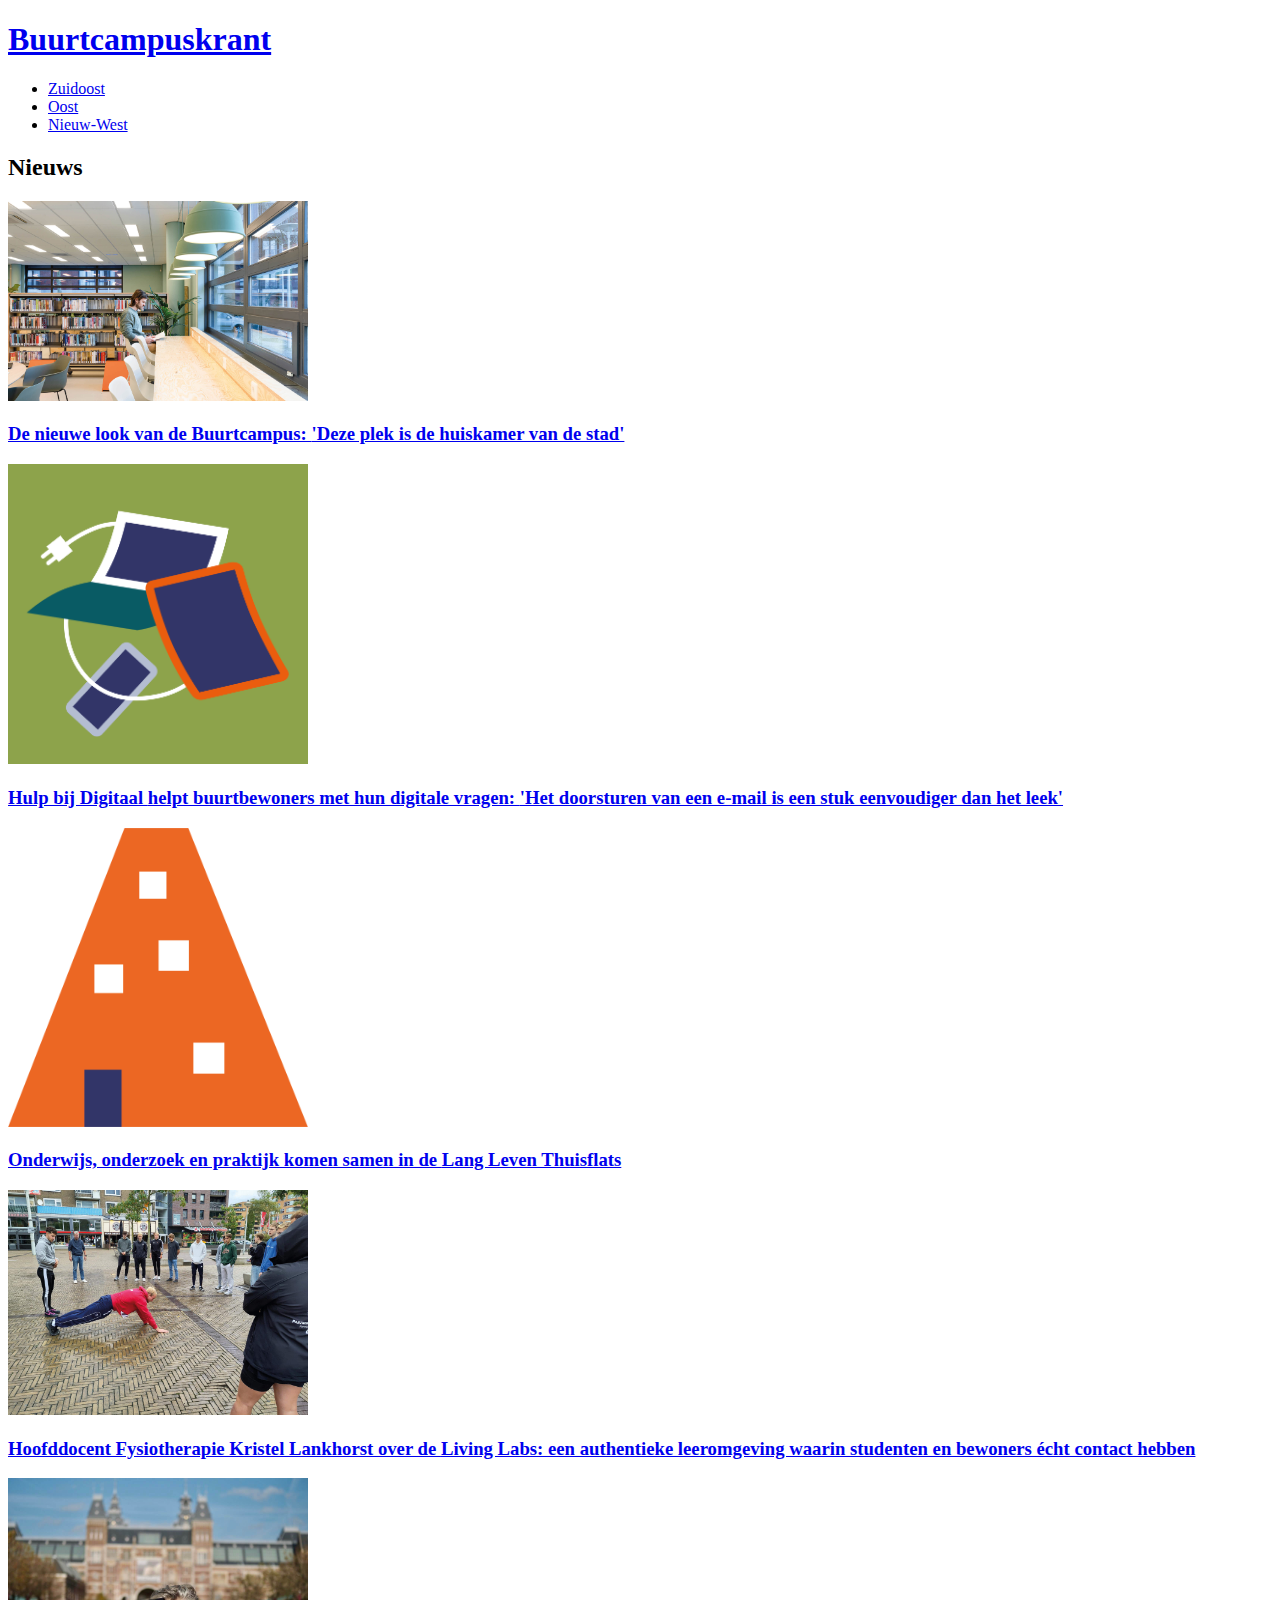
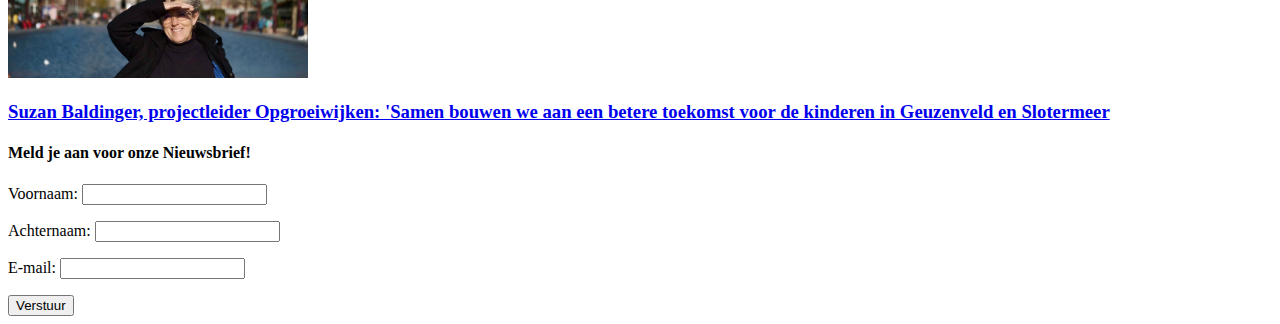
<file: index.html>
<!DOCTYPE html>
<html lang="nl">

<head>
  <meta charset="UTF-8">
  <meta name="viewport" content="width=device-width, initial-scale=1.0">
  <link rel="stylesheet" href="https://toasterbath0758.github.io/look-and-feel-styleguide-BCK/styleguide-buurtcampuskrant.css">
  <link rel="stylesheet" href="style.css">
  <title>Home</title>
</head>

<body>
  <header class="header-main">
    <h1><a href="index.html">Buurtcampuskrant</a></h1>
    <nav>
      <ul>
        <li><a href="zuidoost.html">Zuidoost</a></li>
        <li><a href="oost.html">Oost</a></li>
        <li><a href="nieuw-west.html">Nieuw-West</a></li>
      </ul>
    </nav>
  </header>

  <!-- MAIN -->
  <main class="main-home">

    <!-- Container om alle artikelen -->
    <section class="article-container">
      <h2 class="font-size-l">Nieuws</h2>

      <article class="article">
        <a href="main-articles/de-nieuwe-look-van-de-buurtcampus.html">
          <div class="image-container">
            <img src="assets/afbeeldingen/20220111-Mint-023-20cm.jpg" alt="">
          </div>
          <h3 class="preview-article-title">De nieuwe look van de Buurtcampus: <strong>'Deze plek is de huiskamer van de stad'</strong></h3>
        </a>
      </article>

      <article class="article">
        <a href="main-articles/hulp-bij-digitaal.html">
          <div class="image-container">
            <img src="assets/logos/Computer-diapositief_Buurtcampus.png" alt="">
          </div>
          <h3 class="preview-article-title"><strong>Hulp bij Digitaal </strong>helpt buurtbewoners met hun digitale vragen: <strong>'Het doorsturen van een
              e-mail is een stuk eenvoudiger dan het leek'</strong></h3>
        </a>
      </article>

      <article class="article">
        <a href="main-articles/lang-leven-thuisflats.html">
          <div class="image-container">
            <img src="assets/logos/Buurtcampus-58.png" alt="">
          </div>
          <h3 class="preview-article-title">Onderwijs, onderzoek en praktijk komen samen in de <strong>Lang Leven Thuisflats</strong></h3>
        </a>
      </article>

      <article class="article">
        <a href="main-articles/living-labs.html">
          <div class="image-container">
            <img src="assets/afbeeldingen/shared-image.jpeg" alt="">
          </div>
          <h3 class="preview-article-title">Hoofddocent Fysiotherapie Kristel Lankhorst over de <strong>Living Labs: </strong> een authentieke leeromgeving
            waarin studenten en bewoners écht contact hebben</h3>
        </a>
      </article>

      <article class="article">
        <a href="main-articles/opgroeiwijken.html">
          <div class="image-container">
            <img src="assets/afbeeldingen/Foto-Suzan-Baldinger.jpg" alt="">
          </div>
          <h3 class="preview-article-title">Suzan Baldinger, projectleider Opgroeiwijken: 'Samen bouwen we aan een betere toekomst voor de kinderen in
            Geuzenveld en Slotermeer</h3>
        </a>
      </article>
    </section>
  </main>

  <footer>
    <section>
      <form class="contact-form">
        <div class="form-section-1">
          <h4 class="font-size-l">Meld je aan voor onze Nieuwsbrief!</h4>
        </div>
        <div class="form-section-2">
          <p>
            <label for="name">Voornaam:</label>
            <input class="input-field" type="text" name="name" id="name" required>
          </p>
          <p>
            <label for="last-name">Achternaam:</label>
            <input class="input-field" type="text" name="last-name" id="last-name" required>
          </p>
          <p>
            <label for="e-mail">E-mail:</label>
            <input class="input-field" type="email" name="e-mail" id="e-mail" required>
          </p>
          <input class="submit-button" type="submit" value="Verstuur">
        </div>
      </form>
    </section>
  </footer>
</body>

</html>
</file>
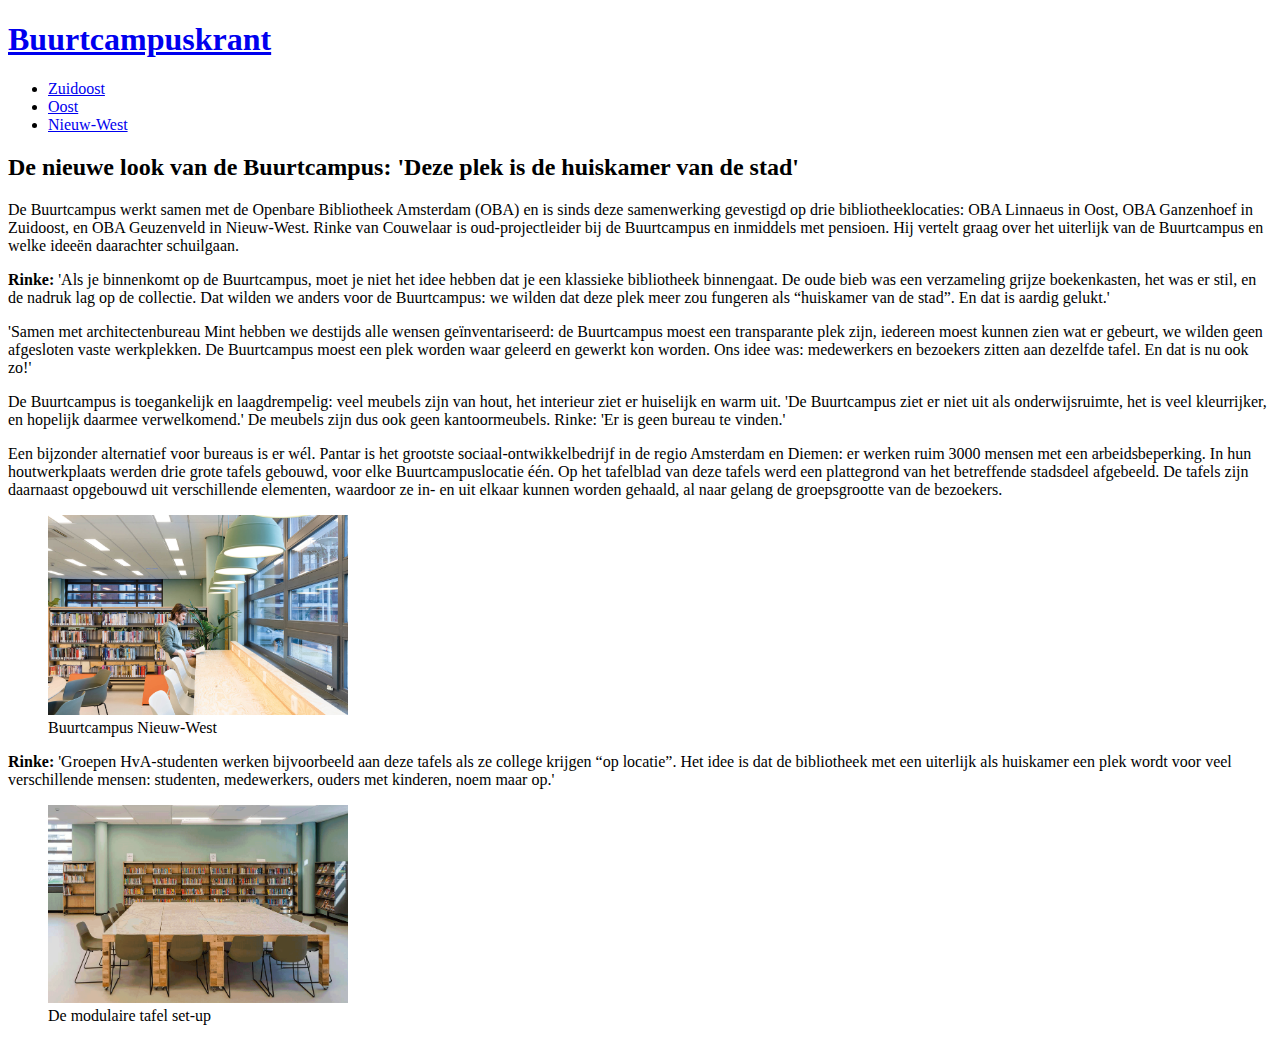
<file: de-nieuwe-look-van-de-buurtcampus.html>
<!DOCTYPE html>
<html lang="nl">

<head>
  <meta charset="UTF-8">
  <meta name="viewport" content="width=device-width, initial-scale=1.0">
  <link rel="stylesheet" href="https://toasterbath0758.github.io/look-and-feel-styleguide-BCK/styleguide-buurtcampuskrant.css">
  <link rel="stylesheet" href="style.css">
  <title>De nieuwe look van de Buurtcampus</title>
</head>

<body>
  <header>
    <h1><a href="index.html">Buurtcampuskrant</a></h1>
    <nav>
      <ul>
        <li><a href="zuidoost.html">Zuidoost</a></li>
        <li><a href="oost.html">Oost</a></li>
        <li><a href="nieuw-west.html">Nieuw-West</a></li>
      </ul>
    </nav>
  </header>

  <main>
    <section>
      <article>
        <h2>De nieuwe look van de Buurtcampus: <strong>'Deze plek is de huiskamer van de stad'</strong></h2>
      </article>

      <article>
        <p>
          De Buurtcampus werkt samen met de Openbare Bibliotheek Amsterdam (OBA) en is sinds deze samenwerking gevestigd op drie bibliotheeklocaties: OBA
          Linnaeus in Oost, OBA Ganzenhoef in Zuidoost, en OBA Geuzenveld in Nieuw-West. Rinke van Couwelaar is oud-projectleider bij de Buurtcampus en
          inmiddels met pensioen. Hij vertelt graag over het uiterlijk van de Buurtcampus en welke ideeën daarachter schuilgaan.
        </p>
      </article>

      <article>
        <p>
          <b>Rinke: </b>'Als je binnenkomt op de Buurtcampus, moet je niet het idee hebben dat je een klassieke bibliotheek binnengaat. De oude bieb was een
          verzameling grijze boekenkasten, het was er stil, en de nadruk lag op de collectie. Dat wilden we anders voor de Buurtcampus: we wilden dat deze plek
          meer zou fungeren als “huiskamer van de stad”. En dat is aardig gelukt.'
        </p>
        <p>
          'Samen met architectenbureau Mint hebben we destijds alle wensen geïnventariseerd: de Buurtcampus moest een transparante plek zijn, iedereen moest
          kunnen zien wat er gebeurt, we wilden geen afgesloten vaste werkplekken. De Buurtcampus moest een plek worden waar geleerd en gewerkt kon worden. Ons
          idee was: medewerkers en bezoekers zitten aan dezelfde tafel. En dat is nu ook zo!'
        </p>
        <p>
          De Buurtcampus is toegankelijk en laagdrempelig: veel meubels zijn van hout, het interieur ziet er huiselijk en warm uit. 'De Buurtcampus ziet er niet
          uit als onderwijsruimte, het is veel kleurrijker, en hopelijk daarmee verwelkomend.' De meubels zijn dus ook geen kantoormeubels. Rinke: 'Er is
          geen bureau te vinden.'
        </p>
        <p>
          Een bijzonder alternatief voor bureaus is er wél. Pantar is het grootste sociaal-ontwikkelbedrijf in de regio Amsterdam en Diemen: er werken ruim 3000
          mensen met een arbeidsbeperking. In hun houtwerkplaats werden drie grote tafels gebouwd, voor elke Buurtcampuslocatie één. Op het tafelblad van deze
          tafels werd een plattegrond van het betreffende stadsdeel afgebeeld. De tafels zijn daarnaast opgebouwd uit verschillende elementen, waardoor ze in-
          en uit elkaar kunnen worden gehaald, al naar gelang de groepsgrootte van de bezoekers.
        </p>

        <figure>
          <img src="assets/afbeeldingen/20220111-Mint-023-20cm.jpg" alt="">
          <figcaption>Buurtcampus Nieuw-West</figcaption>
        </figure>

        <p>
          <b>Rinke: </b>'Groepen HvA-studenten werken bijvoorbeeld aan deze tafels als ze college krijgen “op locatie”. Het idee is dat de bibliotheek met een
          uiterlijk als huiskamer een plek wordt voor veel verschillende mensen: studenten, medewerkers, ouders met kinderen, noem maar op.'
        </p>

        <figure>
          <img src="assets/gifs/MINT-Geuzenveld-Interieur-5-Flexibele-Opstelling.gif" alt="">
          <figcaption>De modulaire tafel set-up</figcaption>
        </figure>
      </article>
    </section>
  </main>
</body>

</html>
</file>
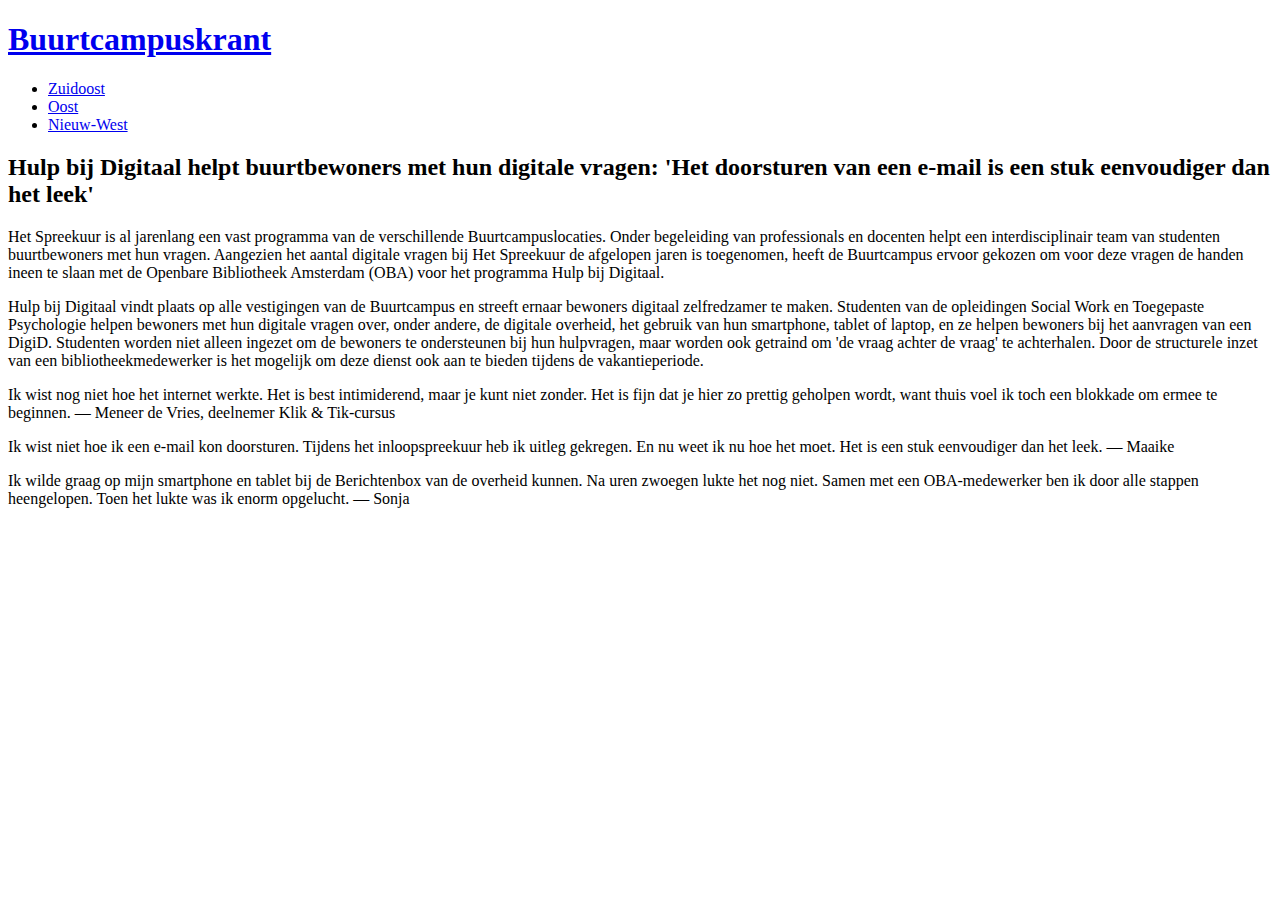
<file: hulp-bij-digitaal.html>
<!DOCTYPE html>
<html lang="nl">

<head>
  <meta charset="UTF-8">
  <meta name="viewport" content="width=device-width, initial-scale=1.0">
  <link rel="stylesheet" href="https://toasterbath0758.github.io/look-and-feel-styleguide-BCK/styleguide-buurtcampuskrant.css">
  <link rel="stylesheet" href="style.css">
  <title>Hulp bij Digitaal</title>
</head>

<body>
  <header>
    <h1><a href="index.html">Buurtcampuskrant</a></h1>
    <nav>
      <ul>
        <li><a href="zuidoost.html">Zuidoost</a></li>
        <li><a href="oost.html">Oost</a></li>
        <li><a href="nieuw-west.html">Nieuw-West</a></li>
      </ul>
    </nav>
  </header>

  <main>
    <section>
      <article>
        <h2><b>Hulp bij Digitaal </b>helpt buurtbewoners met hun digitale vragen: <b>'Het doorsturen van een e-mail is een stuk eenvoudiger dan het leek'</b>
        </h2>
      </article>

      <article>
        <p>
          Het Spreekuur is al jarenlang een vast programma van de verschillende Buurtcampuslocaties. Onder begeleiding van professionals en docenten helpt een
          interdisciplinair team van studenten buurtbewoners met hun vragen. Aangezien het aantal digitale vragen bij Het Spreekuur de afgelopen jaren is
          toegenomen, heeft de Buurtcampus ervoor gekozen om voor deze vragen de handen ineen te slaan met de Openbare Bibliotheek Amsterdam (OBA) voor het
          programma Hulp bij Digitaal.
        </p>
      </article>

      <article>
        <p>
          Hulp bij Digitaal vindt plaats op alle vestigingen van de Buurtcampus en streeft ernaar bewoners digitaal zelfredzamer te maken. Studenten van de
          opleidingen Social Work en Toegepaste Psychologie helpen bewoners met hun digitale vragen over, onder andere, de digitale overheid, het gebruik van
          hun smartphone, tablet of laptop, en ze helpen bewoners bij het aanvragen van een DigiD. Studenten worden niet alleen ingezet om de bewoners te
          ondersteunen bij hun hulpvragen, maar worden ook getraind om 'de vraag achter de vraag' te achterhalen. Door de structurele inzet van een
          bibliotheekmedewerker is het mogelijk om deze dienst ook aan te bieden tijdens de vakantieperiode.
        </p>
      </article>

      <article>
        <p>
          Ik wist nog niet hoe het internet werkte. Het is best intimiderend, maar je kunt niet zonder. Het is fijn dat je hier zo prettig geholpen wordt, want
          thuis voel ik toch een blokkade om ermee te beginnen.
          — Meneer de Vries, deelnemer Klik & Tik-cursus
        </p>
      </article>

      <article>
        <p>
          Ik wist niet hoe ik een e-mail kon doorsturen. Tijdens het inloopspreekuur heb ik uitleg gekregen. En nu weet ik nu hoe het moet. Het is een stuk
          eenvoudiger dan het leek.
          — Maaike
        </p>
      </article>

      <article>
        <p>
          Ik wilde graag op mijn smartphone en tablet bij de Berichtenbox van de overheid kunnen. Na uren zwoegen lukte het nog niet. Samen met een
          OBA-medewerker ben ik door alle stappen heengelopen. Toen het lukte was ik enorm opgelucht.
          — Sonja
        </p>
      </article>
    </section>
  </main>
</body>

</html>
</file>
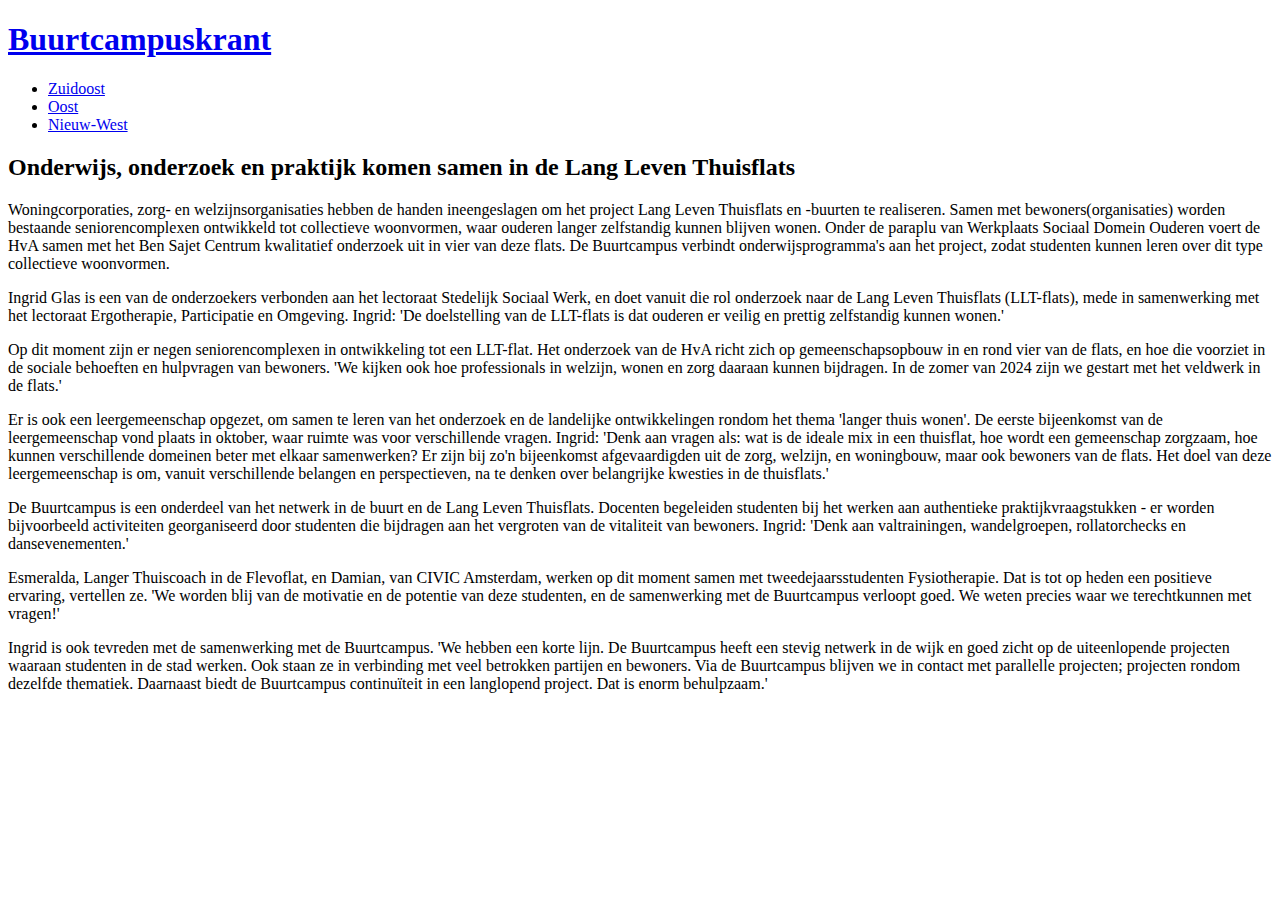
<file: lang-leven-thuisflats.html>
<!DOCTYPE html>
<html lang="nl">

<head>
  <meta charset="UTF-8">
  <meta name="viewport" content="width=device-width, initial-scale=1.0">
  <link rel="stylesheet" href="https://toasterbath0758.github.io/look-and-feel-styleguide-BCK/styleguide-buurtcampuskrant.css">
  <link rel="stylesheet" href="style.css">
  <title>De nieuwe look van de Buurtcampus</title>
</head>

<body>
  <header>
    <h1><a href="index.html">Buurtcampuskrant</a></h1>
    <nav>
      <ul>
        <li><a href="zuidoost.html">Zuidoost</a></li>
        <li><a href="oost.html">Oost</a></li>
        <li><a href="nieuw-west.html">Nieuw-West</a></li>
      </ul>
    </nav>
  </header>

  <main>
    <section>
      <article>
        <h2>Onderwijs, onderzoek en praktijk komen samen in de <b>Lang Leven Thuisflats</b></h2>
      </article>

      <article>
        <p>
          Woningcorporaties, zorg- en welzijnsorganisaties hebben de handen ineengeslagen om het project Lang Leven Thuisflats en -buurten te realiseren. Samen
          met bewoners(organisaties) worden bestaande seniorencomplexen ontwikkeld tot collectieve woonvormen, waar ouderen langer zelfstandig kunnen blijven
          wonen. Onder de paraplu van Werkplaats Sociaal Domein Ouderen voert de HvA samen met het Ben Sajet Centrum kwalitatief onderzoek uit in vier van deze
          flats. De Buurtcampus verbindt onderwijsprogramma's aan het project, zodat studenten kunnen leren over dit type collectieve woonvormen.
        </p>
      </article>

      <article>
        <p>
          Ingrid Glas is een van de onderzoekers verbonden aan het lectoraat Stedelijk Sociaal Werk, en doet vanuit die rol onderzoek naar de Lang Leven
          Thuisflats (LLT-flats), mede in samenwerking met het lectoraat Ergotherapie, Participatie en Omgeving. Ingrid: 'De doelstelling van de LLT-flats is
          dat ouderen er veilig en prettig zelfstandig kunnen wonen.'
        </p>
        <p>
          Op dit moment zijn er negen seniorencomplexen in ontwikkeling tot een LLT-flat. Het onderzoek van de HvA richt zich op gemeenschapsopbouw in en rond
          vier van de flats, en hoe die voorziet in de sociale behoeften en hulpvragen van bewoners. 'We kijken ook hoe professionals in welzijn, wonen en zorg
          daaraan kunnen bijdragen. In de zomer van 2024 zijn we gestart met het veldwerk in de flats.'
        </p>
        <p>
          Er is ook een leergemeenschap opgezet, om samen te leren van het onderzoek en de landelijke ontwikkelingen rondom het thema 'langer thuis wonen'. De
          eerste bijeenkomst van de leergemeenschap vond plaats in oktober, waar ruimte was voor verschillende vragen. Ingrid: 'Denk aan vragen als: wat is de
          ideale mix in een thuisflat, hoe wordt een gemeenschap zorgzaam, hoe kunnen verschillende domeinen beter met elkaar samenwerken? Er zijn bij zo'n
          bijeenkomst afgevaardigden uit de zorg, welzijn, en woningbouw, maar ook bewoners van de flats. Het doel van deze leergemeenschap is om, vanuit
          verschillende belangen en perspectieven, na te denken over belangrijke kwesties in de thuisflats.'
        </p>
        <p>
          De Buurtcampus is een onderdeel van het netwerk in de buurt en de Lang Leven Thuisflats. Docenten begeleiden studenten bij het werken aan authentieke
          praktijkvraagstukken - er worden bijvoorbeeld activiteiten georganiseerd door studenten die bijdragen aan het vergroten van de vitaliteit van
          bewoners. Ingrid: 'Denk aan valtrainingen, wandelgroepen, rollatorchecks en dansevenementen.'
        </p>
        <p>
          Esmeralda, Langer Thuiscoach in de Flevoflat, en Damian, van CIVIC Amsterdam, werken op dit moment samen met tweedejaarsstudenten Fysiotherapie. Dat
          is tot op heden een positieve ervaring, vertellen ze. 'We worden blij van de motivatie en de potentie van deze studenten, en de samenwerking met de
          Buurtcampus verloopt goed. We weten precies waar we terechtkunnen met vragen!'
        </p>
        <p>
          Ingrid is ook tevreden met de samenwerking met de Buurtcampus. 'We hebben een korte lijn. De Buurtcampus heeft een stevig netwerk in de wijk en goed
          zicht op de uiteenlopende projecten waaraan studenten in de stad werken. Ook staan ze in verbinding met veel betrokken partijen en bewoners. Via de
          Buurtcampus blijven we in contact met parallelle projecten; projecten rondom dezelfde thematiek. Daarnaast biedt de Buurtcampus continuïteit in een
          langlopend project. Dat is enorm behulpzaam.'
        </p>
      </article>
    </section>
  </main>
</body>

</html>
</file>
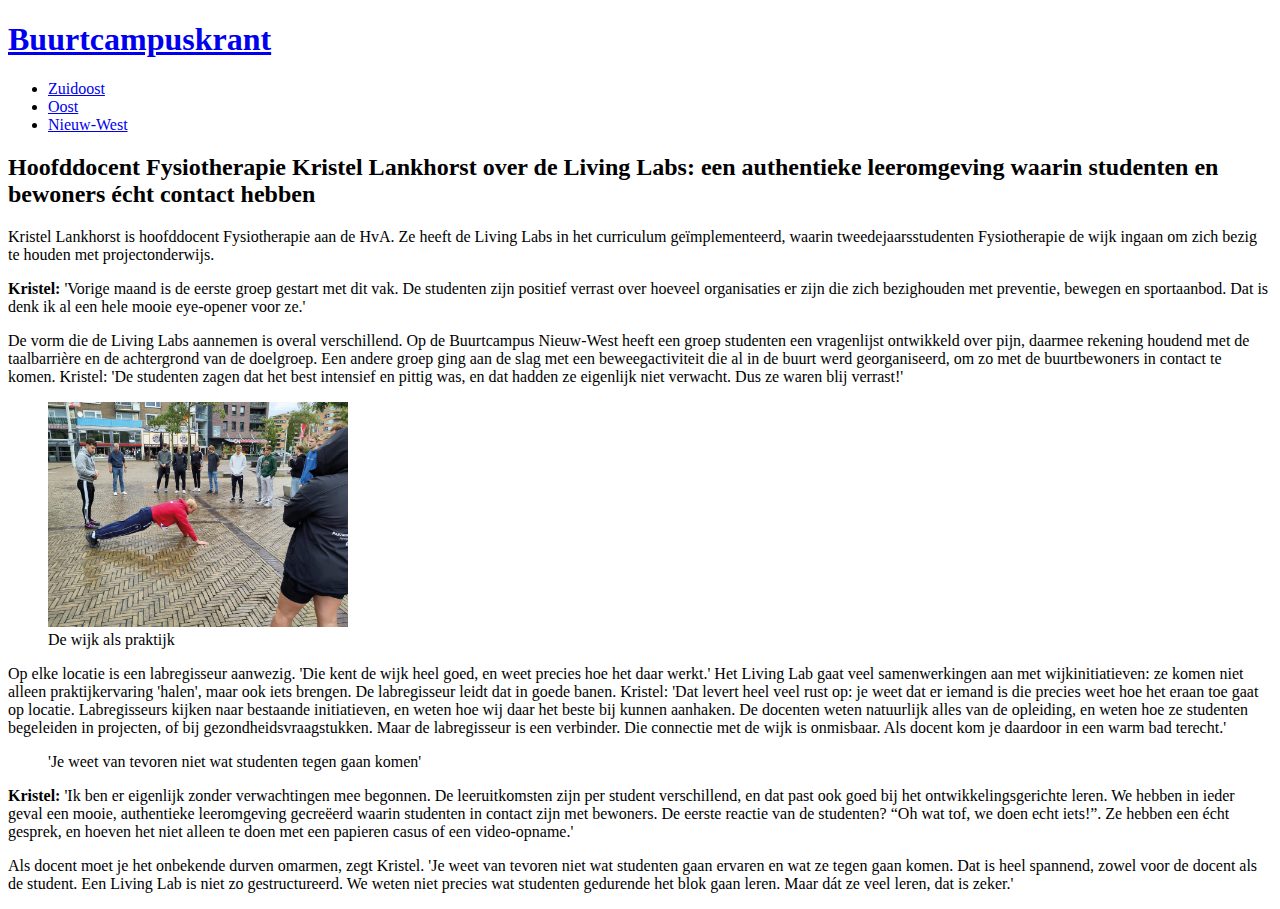
<file: living-labs.html>
<!DOCTYPE html>
<html lang="nl">

<head>
  <meta charset="UTF-8">
  <meta name="viewport" content="width=device-width, initial-scale=1.0">
  <link rel="stylesheet" href="https://toasterbath0758.github.io/look-and-feel-styleguide-BCK/styleguide-buurtcampuskrant.css">
  <link rel="stylesheet" href="style.css">
  <title>Living Labs</title>
</head>

<body>
  <header>
    <h1><a href="index.html">Buurtcampuskrant</a></h1>
    <nav>
      <ul>
        <li><a href="zuidoost.html">Zuidoost</a></li>
        <li><a href="oost.html">Oost</a></li>
        <li><a href="nieuw-west.html">Nieuw-West</a></li>
      </ul>
    </nav>
  </header>

  <main>
    <section>
      <article>
        <h2>Hoofddocent Fysiotherapie Kristel Lankhorst over de <b>Living Labs: </b>een authentieke leeromgeving waarin studenten en bewoners écht contact
          hebben</h2>
      </article>

      <article>
        <p>
          Kristel Lankhorst is hoofddocent Fysiotherapie aan de HvA. Ze heeft de Living Labs in het curriculum geïmplementeerd, waarin tweedejaarsstudenten
          Fysiotherapie de wijk ingaan om zich bezig te houden met projectonderwijs.
        </p>
      </article>

      <article>
        <p>
          <b>Kristel: </b>'Vorige maand is de eerste groep gestart met dit vak. De studenten zijn positief verrast over hoeveel organisaties er zijn die zich
          bezighouden met preventie, bewegen en sportaanbod. Dat is denk ik al een hele mooie eye-opener voor ze.'
        </p>
        <p>
          De vorm die de Living Labs aannemen is overal verschillend. Op de Buurtcampus Nieuw-West heeft een groep studenten een vragenlijst ontwikkeld over
          pijn, daarmee rekening houdend met de taalbarrière en de achtergrond van de doelgroep. Een andere groep ging aan de slag met een beweegactiviteit die
          al in de buurt werd georganiseerd, om zo met de buurtbewoners in contact te komen. Kristel: 'De studenten zagen dat het best intensief en pittig was,
          en dat hadden ze eigenlijk niet verwacht. Dus ze waren blij verrast!'
        </p>

        <figure>
          <img src="assets/afbeeldingen/shared-image.jpeg" alt="">
          <figcaption>De wijk als praktijk</figcaption>
        </figure>

        <p>
          Op elke locatie is een labregisseur aanwezig. 'Die kent de wijk heel goed, en weet precies hoe het daar werkt.' Het Living Lab gaat veel
          samenwerkingen aan met wijkinitiatieven: ze komen niet alleen praktijkervaring 'halen', maar ook iets brengen. De labregisseur leidt dat in goede
          banen. Kristel: 'Dat levert heel veel rust op: je weet dat er iemand is die precies weet hoe het eraan toe gaat op locatie. Labregisseurs kijken naar
          bestaande initiatieven, en weten hoe wij daar het beste bij kunnen aanhaken. De docenten weten natuurlijk alles van de opleiding, en weten hoe ze
          studenten begeleiden in projecten, of bij gezondheidsvraagstukken. Maar de labregisseur is een verbinder. Die connectie met de wijk is onmisbaar. Als
          docent kom je daardoor in een warm bad terecht.'
        </p>
      </article>

      <blockquote>'Je weet van tevoren niet wat studenten tegen gaan komen'</blockquote>

      <article>
        <p>
          <b>Kristel: </b>'Ik ben er eigenlijk zonder verwachtingen mee begonnen. De leeruitkomsten zijn per student verschillend, en dat past ook goed bij het
          ontwikkelingsgerichte leren. We hebben in ieder geval een mooie, authentieke leeromgeving gecreëerd waarin studenten in contact zijn met bewoners. De
          eerste reactie van de studenten? “Oh wat tof, we doen echt iets!”. Ze hebben een écht gesprek, en hoeven het niet alleen te doen met een papieren
          casus of een video-opname.'
        </p>
        <p>
          Als docent moet je het onbekende durven omarmen, zegt Kristel. 'Je weet van tevoren niet wat studenten gaan ervaren en wat ze tegen gaan komen. Dat is
          heel spannend, zowel voor de docent als de student. Een Living Lab is niet zo gestructureerd. We weten niet precies wat studenten gedurende het blok
          gaan leren. Maar dát ze veel leren, dat is zeker.'
        </p>
      </article>
    </section>
  </main>
</body>

</html>
</file>
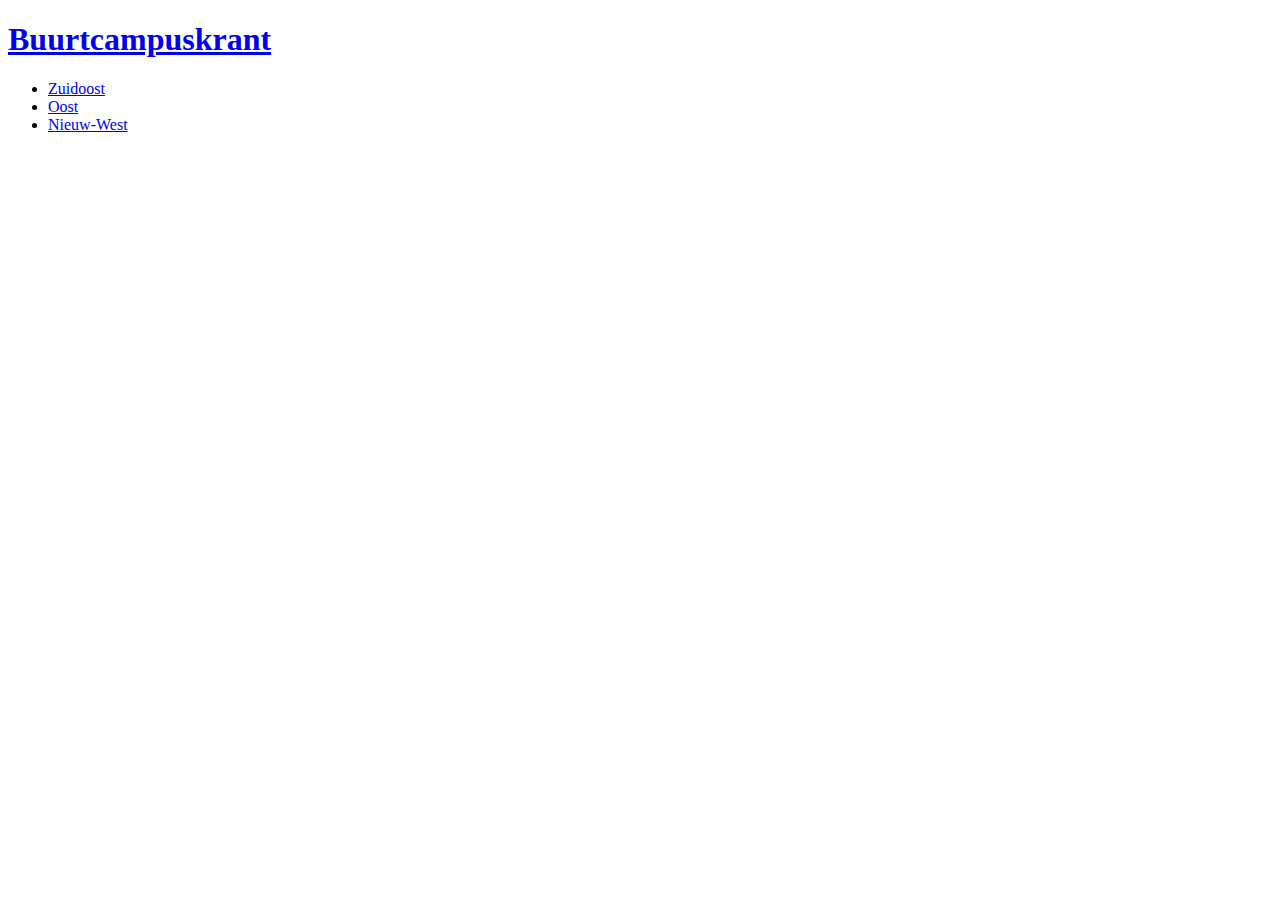
<file: oost.html>
<!DOCTYPE html>
<html lang="nl">

<head>
  <meta charset="UTF-8">
  <meta name="viewport" content="width=device-width, initial-scale=1.0">
  <link rel="stylesheet" href="https://toasterbath0758.github.io/look-and-feel-styleguide-BCK/styleguide-buurtcampuskrant.css">
  <link rel="stylesheet" href="style.css">
  <title>Oost</title>
</head>

<body>
  <header class="header-oost">
    <h1><a href="index.html">Buurtcampuskrant</a></h1>
    <nav>
      <ul>
        <li><a href="zuidoost.html">Zuidoost</a></li>
        <li><a href="oost.html">Oost</a></li>
        <li><a href="nieuw-west.html">Nieuw-West</a></li>
      </ul>
    </nav>
  </header>

  <main>
    <section></section>
  </main>
</body>

</html>
</file>
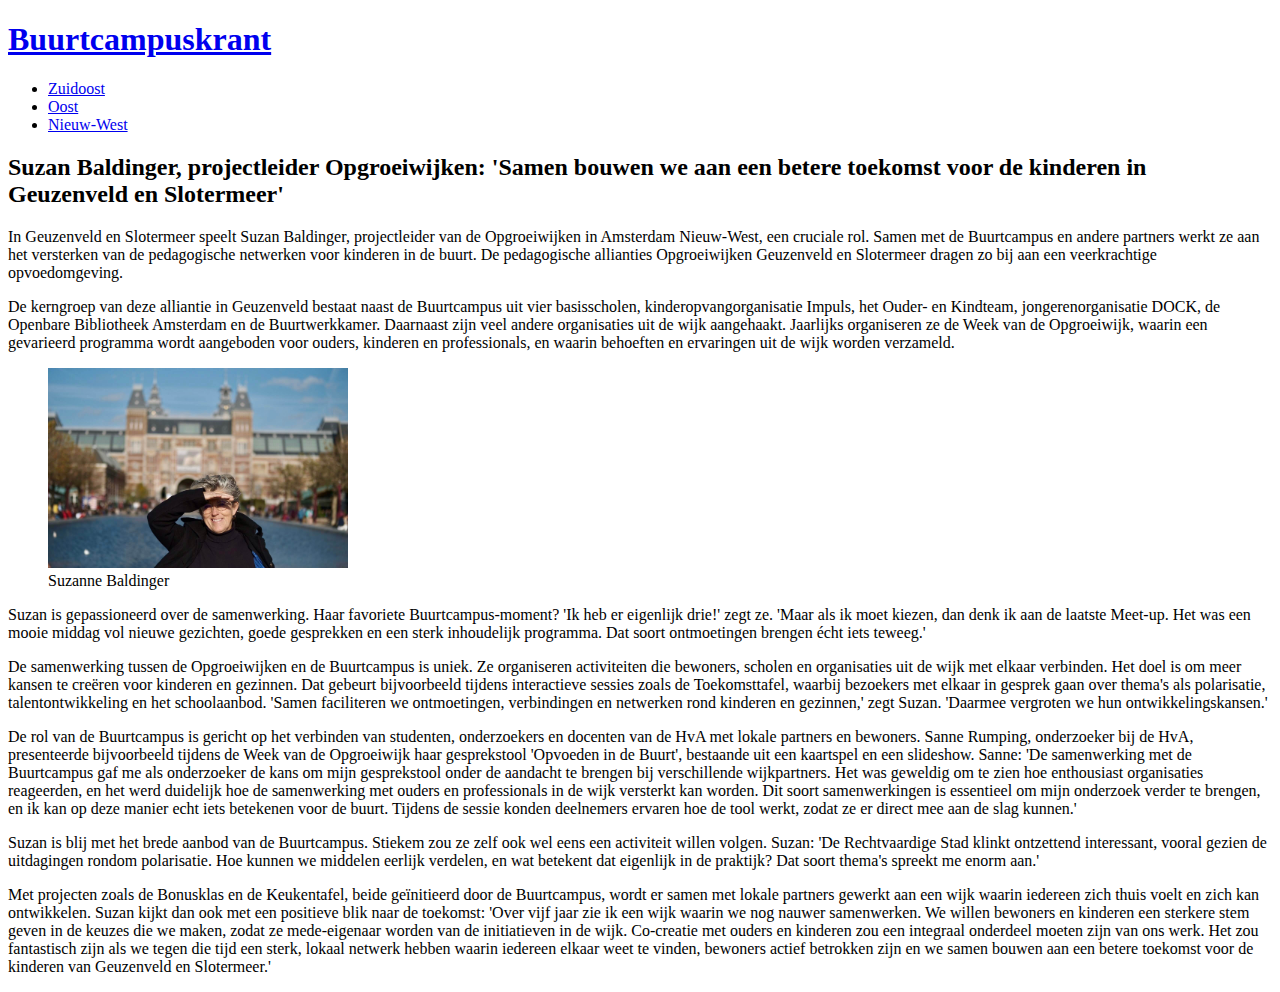
<file: opgroeiwijken.html>
<!DOCTYPE html>
<html lang="nl">

<head>
  <meta charset="UTF-8">
  <meta name="viewport" content="width=device-width, initial-scale=1.0">
  <link rel="stylesheet" href="https://toasterbath0758.github.io/look-and-feel-styleguide-BCK/styleguide-buurtcampuskrant.css">
  <link rel="stylesheet" href="style.css">
  <title>Opgroeiwijken</title>
</head>

<body>
  <header>
    <h1><a href="index.html">Buurtcampuskrant</a></h1>
    <nav>
      <ul>
        <li><a href="zuidoost.html">Zuidoost</a></li>
        <li><a href="oost.html">Oost</a></li>
        <li><a href="nieuw-west.html">Nieuw-West</a></li>
      </ul>
    </nav>
  </header>

  <main>
    <section>
      <article>
        <h2>Suzan Baldinger, projectleider Opgroeiwijken: 'Samen bouwen we aan een betere toekomst voor de kinderen in Geuzenveld en Slotermeer'</h2>
      </article>

      <article>
        <p>
          In Geuzenveld en Slotermeer speelt Suzan Baldinger, projectleider van de Opgroeiwijken in Amsterdam Nieuw-West, een cruciale rol. Samen met de
          Buurtcampus en andere partners werkt ze aan het versterken van de pedagogische netwerken voor kinderen in de buurt. De pedagogische allianties
          Opgroeiwijken Geuzenveld en Slotermeer dragen zo bij aan een veerkrachtige opvoedomgeving.
        </p>
      </article>

      <article>
        <p>
          De kerngroep van deze alliantie in Geuzenveld bestaat naast de Buurtcampus uit vier basisscholen, kinderopvangorganisatie Impuls, het Ouder- en
          Kindteam, jongerenorganisatie DOCK, de Openbare Bibliotheek Amsterdam en de Buurtwerkkamer. Daarnaast zijn veel andere organisaties uit de wijk
          aangehaakt. Jaarlijks organiseren ze de Week van de Opgroeiwijk, waarin een gevarieerd programma wordt aangeboden voor ouders, kinderen en
          professionals, en waarin behoeften en ervaringen uit de wijk worden verzameld.
        </p>

        <figure>
          <img src="assets/afbeeldingen/Foto-Suzan-Baldinger.jpg" alt="">
          <figcaption>Suzanne Baldinger</figcaption>
        </figure>

        <p>
          Suzan is gepassioneerd over de samenwerking. Haar favoriete Buurtcampus-moment? 'Ik heb er eigenlijk drie!' zegt ze. 'Maar als ik moet kiezen, dan
          denk ik aan de laatste Meet-up. Het was een mooie middag vol nieuwe gezichten, goede gesprekken en een sterk inhoudelijk programma. Dat soort
          ontmoetingen brengen écht iets teweeg.'
        </p>
        <p>
          De samenwerking tussen de Opgroeiwijken en de Buurtcampus is uniek. Ze organiseren activiteiten die bewoners, scholen en organisaties uit de wijk met
          elkaar verbinden. Het doel is om meer kansen te creëren voor kinderen en gezinnen. Dat gebeurt bijvoorbeeld tijdens interactieve sessies zoals de
          Toekomsttafel, waarbij bezoekers met elkaar in gesprek gaan over thema's als polarisatie, talentontwikkeling en het schoolaanbod. 'Samen faciliteren
          we ontmoetingen, verbindingen en netwerken rond kinderen en gezinnen,' zegt Suzan. 'Daarmee vergroten we hun ontwikkelingskansen.'
        </p>
        <p>
          De rol van de Buurtcampus is gericht op het verbinden van studenten, onderzoekers en docenten van de HvA met lokale partners en bewoners. Sanne
          Rumping, onderzoeker bij de HvA, presenteerde bijvoorbeeld tijdens de Week van de Opgroeiwijk haar gesprekstool 'Opvoeden in de Buurt', bestaande uit
          een kaartspel en een slideshow. Sanne: 'De samenwerking met de Buurtcampus gaf me als onderzoeker de kans om mijn gesprekstool onder de aandacht te
          brengen bij verschillende wijkpartners. Het was geweldig om te zien hoe enthousiast organisaties reageerden, en het werd duidelijk hoe de samenwerking
          met ouders en professionals in de wijk versterkt kan worden. Dit soort samenwerkingen is essentieel om mijn onderzoek verder te brengen, en ik kan op
          deze manier echt iets betekenen voor de buurt. Tijdens de sessie konden deelnemers ervaren hoe de tool werkt, zodat ze er direct mee aan de slag
          kunnen.'
        </p>
        <p>
          Suzan is blij met het brede aanbod van de Buurtcampus. Stiekem zou ze zelf ook wel eens een activiteit willen volgen. Suzan: 'De Rechtvaardige Stad
          klinkt ontzettend interessant, vooral gezien de uitdagingen rondom polarisatie. Hoe kunnen we middelen eerlijk verdelen, en wat betekent dat eigenlijk
          in de praktijk? Dat soort thema's spreekt me enorm aan.'
        </p>
        <p>
          Met projecten zoals de Bonusklas en de Keukentafel, beide geïnitieerd door de Buurtcampus, wordt er samen met lokale partners gewerkt aan een wijk
          waarin iedereen zich thuis voelt en zich kan ontwikkelen. Suzan kijkt dan ook met een positieve blik naar de toekomst: 'Over vijf jaar zie ik een wijk
          waarin we nog nauwer samenwerken. We willen bewoners en kinderen een sterkere stem geven in de keuzes die we maken, zodat ze mede-eigenaar worden van
          de initiatieven in de wijk. Co-creatie met ouders en kinderen zou een integraal onderdeel moeten zijn van ons werk. Het zou fantastisch zijn als we
          tegen die tijd een sterk, lokaal netwerk hebben waarin iedereen elkaar weet te vinden, bewoners actief betrokken zijn en we samen bouwen aan een
          betere toekomst voor de kinderen van Geuzenveld en Slotermeer.'
        </p>
      </article>
    </section>
  </main>
</body>

</html>
</file>
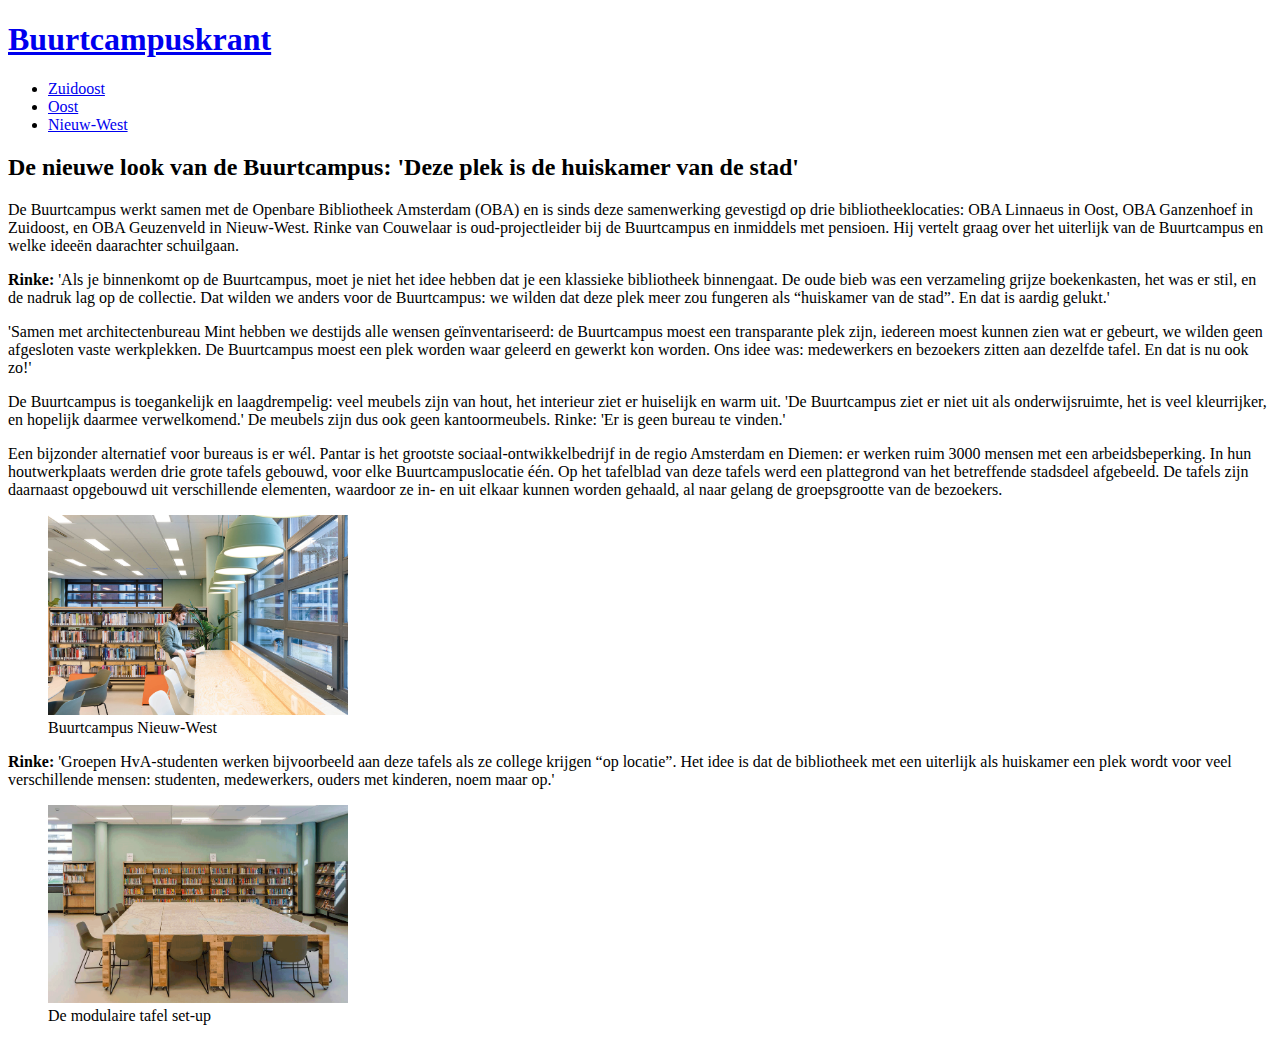
<file: main-articles/de-nieuwe-look-van-de-buurtcampus.html>
<!DOCTYPE html>
<html lang="nl">

<head>
  <meta charset="UTF-8">
  <meta name="viewport" content="width=device-width, initial-scale=1.0">
  <link rel="stylesheet" href="https://toasterbath0758.github.io/look-and-feel-styleguide-BCK/styleguide-buurtcampuskrant.css">
  <link rel="stylesheet" href="/style.css">
  <title>De nieuwe look van de Buurtcampus</title>
</head>

<body>
  <header class="header-main">
    <h1><a href="index.html">Buurtcampuskrant</a></h1>
    <nav>
      <ul>
        <li><a href="main-pages/zuidoost.html">Zuidoost</a></li>
        <li><a href="oost.html">Oost</a></li>
        <li><a href="nieuw-west.html">Nieuw-West</a></li>
      </ul>
    </nav>
  </header>

  <main>
    <section>
      <article>
        <h2>De nieuwe look van de Buurtcampus: <strong>'Deze plek is de huiskamer van de stad'</strong></h2>
      </article>

      <article>
        <p>
          De Buurtcampus werkt samen met de Openbare Bibliotheek Amsterdam (OBA) en is sinds deze samenwerking gevestigd op drie bibliotheeklocaties: OBA
          Linnaeus in Oost, OBA Ganzenhoef in Zuidoost, en OBA Geuzenveld in Nieuw-West. Rinke van Couwelaar is oud-projectleider bij de Buurtcampus en
          inmiddels met pensioen. Hij vertelt graag over het uiterlijk van de Buurtcampus en welke ideeën daarachter schuilgaan.
        </p>
      </article>

      <article>
        <p>
          <b>Rinke: </b>'Als je binnenkomt op de Buurtcampus, moet je niet het idee hebben dat je een klassieke bibliotheek binnengaat. De oude bieb was een
          verzameling grijze boekenkasten, het was er stil, en de nadruk lag op de collectie. Dat wilden we anders voor de Buurtcampus: we wilden dat deze plek
          meer zou fungeren als “huiskamer van de stad”. En dat is aardig gelukt.'
        </p>
        <p>
          'Samen met architectenbureau Mint hebben we destijds alle wensen geïnventariseerd: de Buurtcampus moest een transparante plek zijn, iedereen moest
          kunnen zien wat er gebeurt, we wilden geen afgesloten vaste werkplekken. De Buurtcampus moest een plek worden waar geleerd en gewerkt kon worden. Ons
          idee was: medewerkers en bezoekers zitten aan dezelfde tafel. En dat is nu ook zo!'
        </p>
        <p>
          De Buurtcampus is toegankelijk en laagdrempelig: veel meubels zijn van hout, het interieur ziet er huiselijk en warm uit. 'De Buurtcampus ziet er niet
          uit als onderwijsruimte, het is veel kleurrijker, en hopelijk daarmee verwelkomend.' De meubels zijn dus ook geen kantoormeubels. Rinke: 'Er is
          geen bureau te vinden.'
        </p>
        <p>
          Een bijzonder alternatief voor bureaus is er wél. Pantar is het grootste sociaal-ontwikkelbedrijf in de regio Amsterdam en Diemen: er werken ruim 3000
          mensen met een arbeidsbeperking. In hun houtwerkplaats werden drie grote tafels gebouwd, voor elke Buurtcampuslocatie één. Op het tafelblad van deze
          tafels werd een plattegrond van het betreffende stadsdeel afgebeeld. De tafels zijn daarnaast opgebouwd uit verschillende elementen, waardoor ze in-
          en uit elkaar kunnen worden gehaald, al naar gelang de groepsgrootte van de bezoekers.
        </p>

        <figure>
          <img src="/assets/afbeeldingen/20220111-Mint-023-20cm.jpg" alt="">
          <figcaption>Buurtcampus Nieuw-West</figcaption>
        </figure>

        <p>
          <b>Rinke: </b>'Groepen HvA-studenten werken bijvoorbeeld aan deze tafels als ze college krijgen “op locatie”. Het idee is dat de bibliotheek met een
          uiterlijk als huiskamer een plek wordt voor veel verschillende mensen: studenten, medewerkers, ouders met kinderen, noem maar op.'
        </p>

        <figure>
          <img src="/assets/gifs/MINT-Geuzenveld-Interieur-5-Flexibele-Opstelling.gif" alt="">
          <figcaption>De modulaire tafel set-up</figcaption>
        </figure>
      </article>
    </section>
  </main>
</body>

</html>
</file>
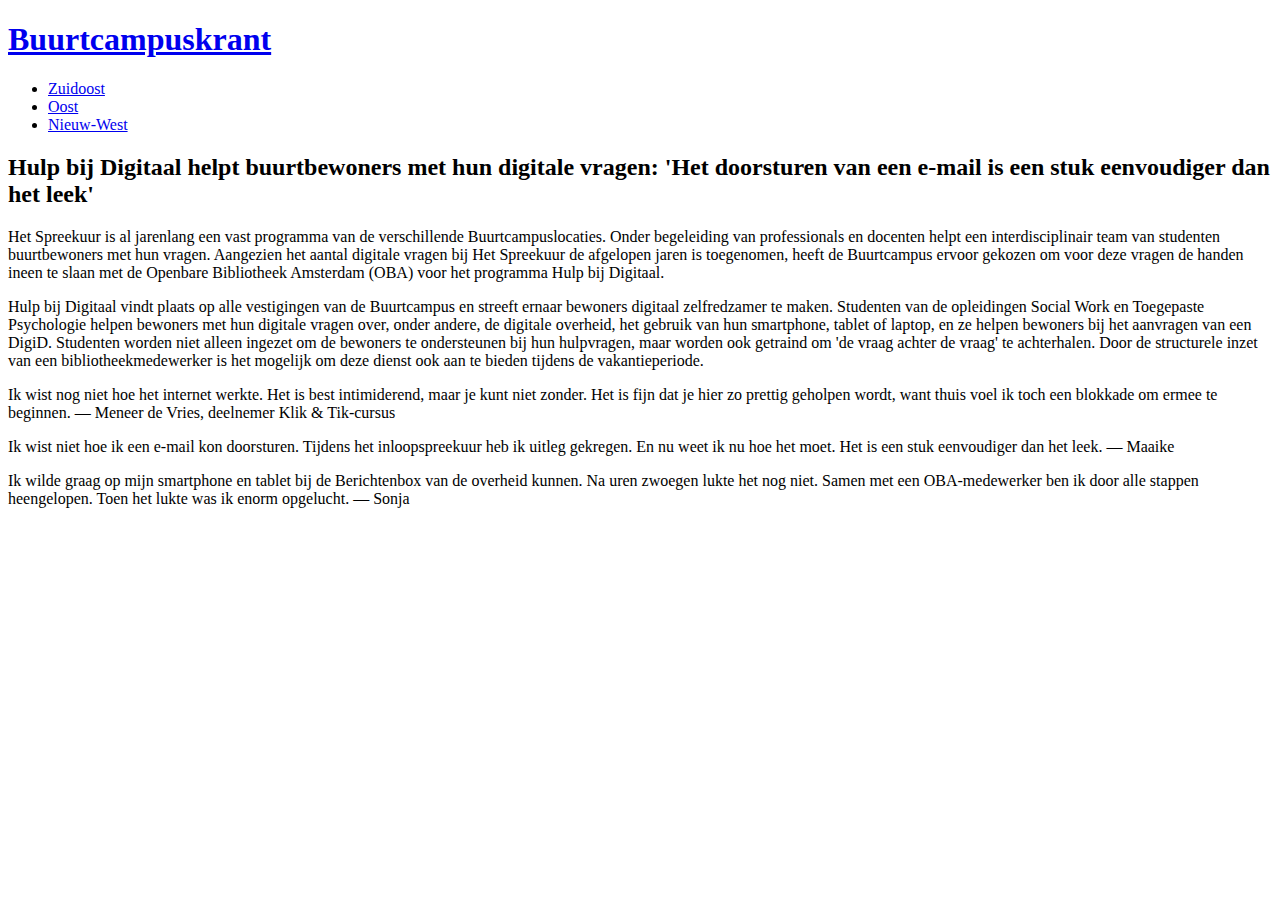
<file: main-articles/hulp-bij-digitaal.html>
<!DOCTYPE html>
<html lang="nl">

<head>
  <meta charset="UTF-8">
  <meta name="viewport" content="width=device-width, initial-scale=1.0">
  <link rel="stylesheet" href="https://toasterbath0758.github.io/look-and-feel-styleguide-BCK/styleguide-buurtcampuskrant.css">
  <link rel="stylesheet" href="../style.css">
  <title>Hulp bij Digitaal</title>
</head>

<body>
  <header class="header-main">
    <h1><a href="../index.html">Buurtcampuskrant</a></h1>
    <nav>
      <ul>
        <li><a href="../zuidoost.html">Zuidoost</a></li>
        <li><a href="../oost.html">Oost</a></li>
        <li><a href="../nieuw-west.html">Nieuw-West</a></li>
      </ul>
    </nav>
  </header>

  <main class="main-home">
    <section class="news-article">
      <h2><b>Hulp bij Digitaal </b>helpt buurtbewoners met hun digitale vragen: <b>'Het doorsturen van een e-mail is een stuk eenvoudiger dan het leek'</b></h2>
      <p>
        Het Spreekuur is al jarenlang een vast programma van de verschillende Buurtcampuslocaties. Onder begeleiding van professionals en docenten helpt een
        interdisciplinair team van studenten buurtbewoners met hun vragen. Aangezien het aantal digitale vragen bij Het Spreekuur de afgelopen jaren is
        toegenomen, heeft de Buurtcampus ervoor gekozen om voor deze vragen de handen ineen te slaan met de Openbare Bibliotheek Amsterdam (OBA) voor het
        programma Hulp bij Digitaal.
      </p>
      <p>
        Hulp bij Digitaal vindt plaats op alle vestigingen van de Buurtcampus en streeft ernaar bewoners digitaal zelfredzamer te maken. Studenten van de
        opleidingen Social Work en Toegepaste Psychologie helpen bewoners met hun digitale vragen over, onder andere, de digitale overheid, het gebruik van
        hun smartphone, tablet of laptop, en ze helpen bewoners bij het aanvragen van een DigiD. Studenten worden niet alleen ingezet om de bewoners te
        ondersteunen bij hun hulpvragen, maar worden ook getraind om 'de vraag achter de vraag' te achterhalen. Door de structurele inzet van een
        bibliotheekmedewerker is het mogelijk om deze dienst ook aan te bieden tijdens de vakantieperiode.
      </p>
      <p>
        Ik wist nog niet hoe het internet werkte. Het is best intimiderend, maar je kunt niet zonder. Het is fijn dat je hier zo prettig geholpen wordt, want
        thuis voel ik toch een blokkade om ermee te beginnen.
        — Meneer de Vries, deelnemer Klik & Tik-cursus
      </p>
      <p>
        Ik wist niet hoe ik een e-mail kon doorsturen. Tijdens het inloopspreekuur heb ik uitleg gekregen. En nu weet ik nu hoe het moet. Het is een stuk
        eenvoudiger dan het leek.
        — Maaike
      </p>
      <p>
        Ik wilde graag op mijn smartphone en tablet bij de Berichtenbox van de overheid kunnen. Na uren zwoegen lukte het nog niet. Samen met een
        OBA-medewerker ben ik door alle stappen heengelopen. Toen het lukte was ik enorm opgelucht.
        — Sonja
      </p>
    </section>
  </main>
</body>

</html>
</file>
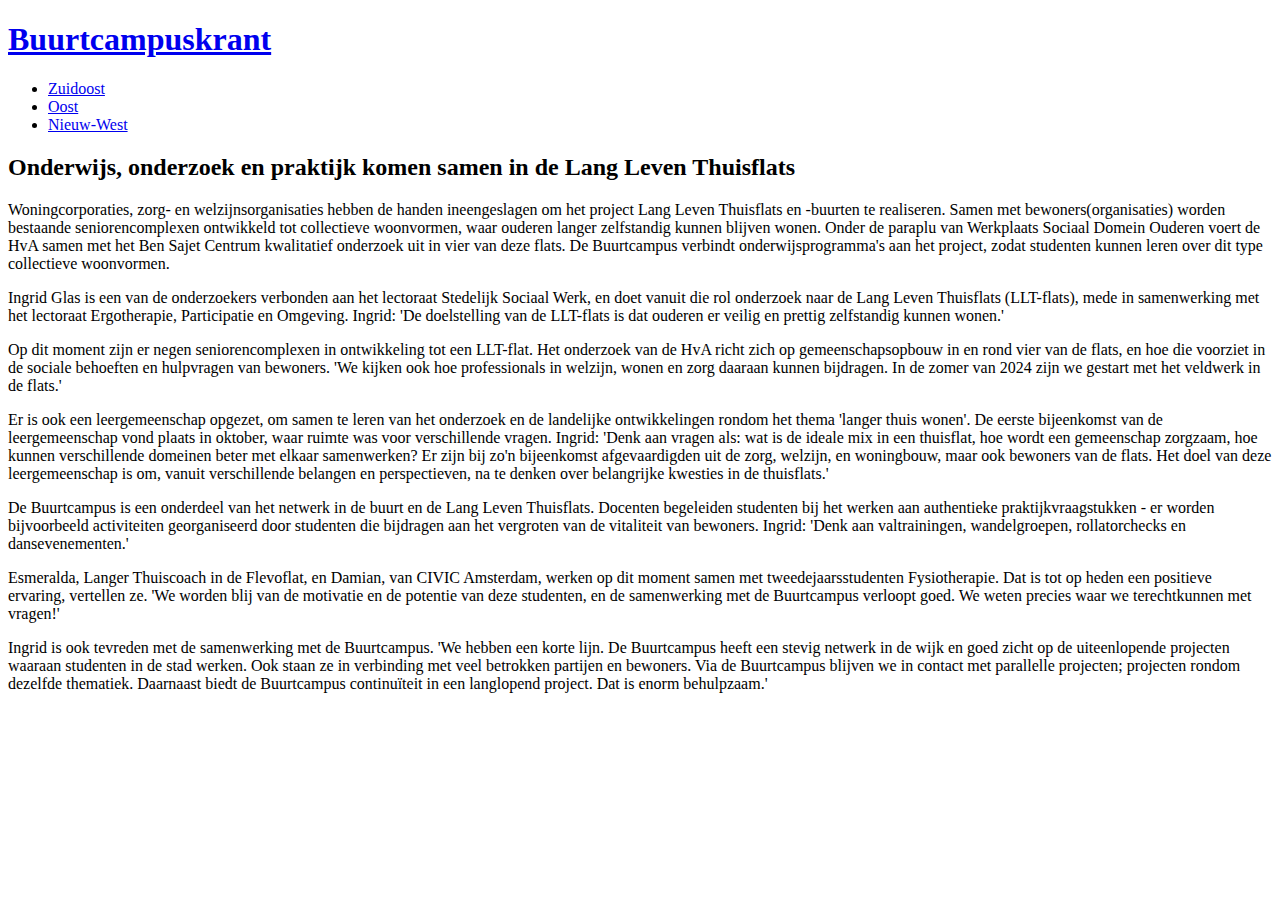
<file: main-articles/lang-leven-thuisflats.html>
<!DOCTYPE html>
<html lang="nl">

<head>
  <meta charset="UTF-8">
  <meta name="viewport" content="width=device-width, initial-scale=1.0">
  <link rel="stylesheet" href="https://toasterbath0758.github.io/look-and-feel-styleguide-BCK/styleguide-buurtcampuskrant.css">
  <link rel="stylesheet" href="../style.css">
  <title>De nieuwe look van de Buurtcampus</title>
</head>

<body>
  <header class="header-main">
    <h1><a href="../index.html">Buurtcampuskrant</a></h1>
    <nav>
      <ul>
        <li><a href="../zuidoost.html">Zuidoost</a></li>
        <li><a href="../oost.html">Oost</a></li>
        <li><a href="../nieuw-west.html">Nieuw-West</a></li>
      </ul>
    </nav>
  </header>

  <main class="main-home">
    <section class="news-article">
      <h2>Onderwijs, onderzoek en praktijk komen samen in de <b>Lang Leven Thuisflats</b></h2>
      <p>
        Woningcorporaties, zorg- en welzijnsorganisaties hebben de handen ineengeslagen om het project Lang Leven Thuisflats en -buurten te realiseren. Samen
        met bewoners(organisaties) worden bestaande seniorencomplexen ontwikkeld tot collectieve woonvormen, waar ouderen langer zelfstandig kunnen blijven
        wonen. Onder de paraplu van Werkplaats Sociaal Domein Ouderen voert de HvA samen met het Ben Sajet Centrum kwalitatief onderzoek uit in vier van deze
        flats. De Buurtcampus verbindt onderwijsprogramma's aan het project, zodat studenten kunnen leren over dit type collectieve woonvormen.
      </p>
      <p>
        Ingrid Glas is een van de onderzoekers verbonden aan het lectoraat Stedelijk Sociaal Werk, en doet vanuit die rol onderzoek naar de Lang Leven
        Thuisflats (LLT-flats), mede in samenwerking met het lectoraat Ergotherapie, Participatie en Omgeving. Ingrid: 'De doelstelling van de LLT-flats is
        dat ouderen er veilig en prettig zelfstandig kunnen wonen.'
      </p>
      <p>
        Op dit moment zijn er negen seniorencomplexen in ontwikkeling tot een LLT-flat. Het onderzoek van de HvA richt zich op gemeenschapsopbouw in en rond
        vier van de flats, en hoe die voorziet in de sociale behoeften en hulpvragen van bewoners. 'We kijken ook hoe professionals in welzijn, wonen en zorg
        daaraan kunnen bijdragen. In de zomer van 2024 zijn we gestart met het veldwerk in de flats.'
      </p>
      <p>
        Er is ook een leergemeenschap opgezet, om samen te leren van het onderzoek en de landelijke ontwikkelingen rondom het thema 'langer thuis wonen'. De
        eerste bijeenkomst van de leergemeenschap vond plaats in oktober, waar ruimte was voor verschillende vragen. Ingrid: 'Denk aan vragen als: wat is de
        ideale mix in een thuisflat, hoe wordt een gemeenschap zorgzaam, hoe kunnen verschillende domeinen beter met elkaar samenwerken? Er zijn bij zo'n
        bijeenkomst afgevaardigden uit de zorg, welzijn, en woningbouw, maar ook bewoners van de flats. Het doel van deze leergemeenschap is om, vanuit
        verschillende belangen en perspectieven, na te denken over belangrijke kwesties in de thuisflats.'
      </p>
      <p>
        De Buurtcampus is een onderdeel van het netwerk in de buurt en de Lang Leven Thuisflats. Docenten begeleiden studenten bij het werken aan authentieke
        praktijkvraagstukken - er worden bijvoorbeeld activiteiten georganiseerd door studenten die bijdragen aan het vergroten van de vitaliteit van
        bewoners. Ingrid: 'Denk aan valtrainingen, wandelgroepen, rollatorchecks en dansevenementen.'
      </p>
      <p>
        Esmeralda, Langer Thuiscoach in de Flevoflat, en Damian, van CIVIC Amsterdam, werken op dit moment samen met tweedejaarsstudenten Fysiotherapie. Dat
        is tot op heden een positieve ervaring, vertellen ze. 'We worden blij van de motivatie en de potentie van deze studenten, en de samenwerking met de
        Buurtcampus verloopt goed. We weten precies waar we terechtkunnen met vragen!'
      </p>
      <p>
        Ingrid is ook tevreden met de samenwerking met de Buurtcampus. 'We hebben een korte lijn. De Buurtcampus heeft een stevig netwerk in de wijk en goed
        zicht op de uiteenlopende projecten waaraan studenten in de stad werken. Ook staan ze in verbinding met veel betrokken partijen en bewoners. Via de
        Buurtcampus blijven we in contact met parallelle projecten; projecten rondom dezelfde thematiek. Daarnaast biedt de Buurtcampus continuïteit in een
        langlopend project. Dat is enorm behulpzaam.'
      </p>
    </section>
  </main>
</body>

</html>
</file>
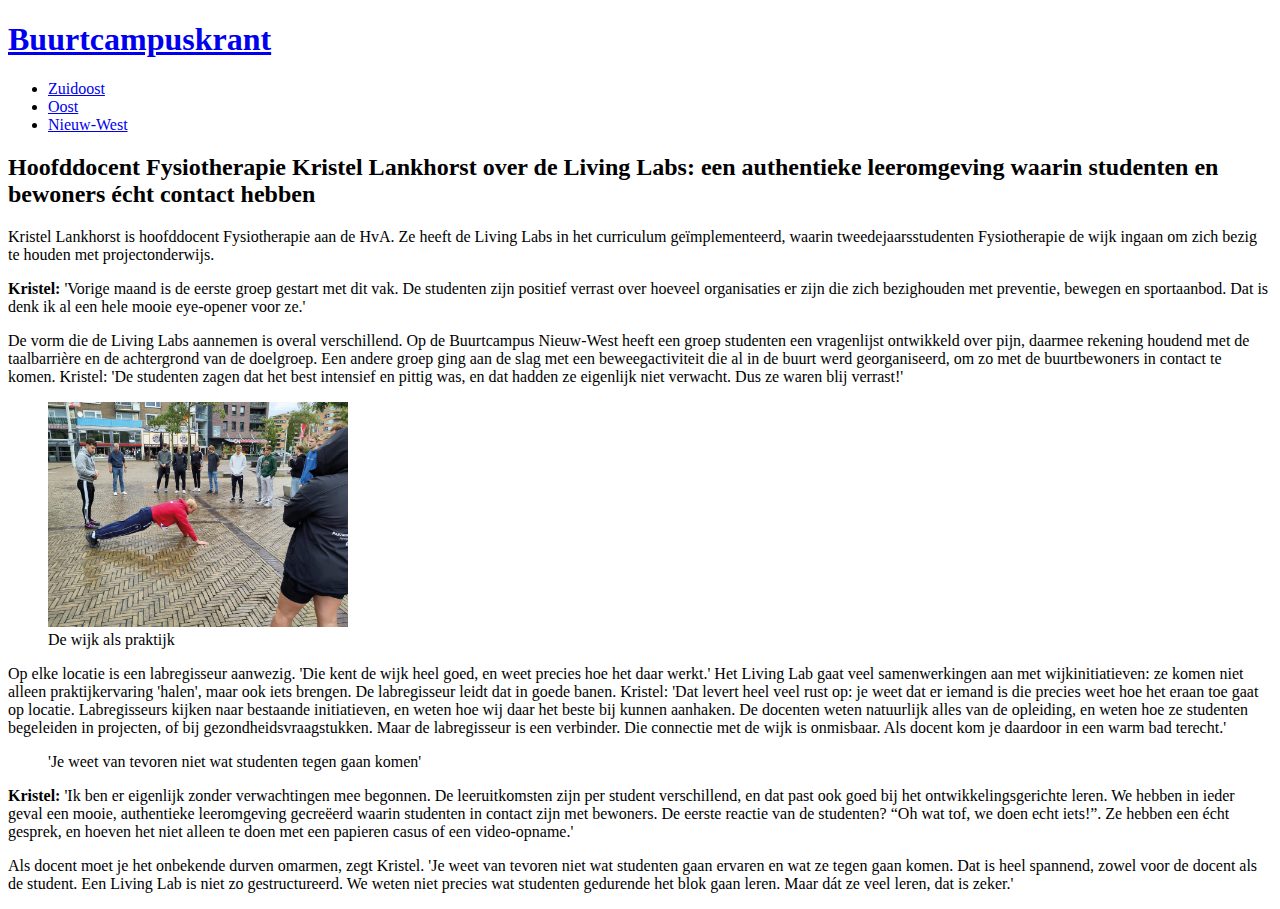
<file: main-articles/living-labs.html>
<!DOCTYPE html>
<html lang="nl">

<head>
  <meta charset="UTF-8">
  <meta name="viewport" content="width=device-width, initial-scale=1.0">
  <link rel="stylesheet" href="https://toasterbath0758.github.io/look-and-feel-styleguide-BCK/styleguide-buurtcampuskrant.css">
  <link rel="stylesheet" href="../style.css">
  <title>Living Labs</title>
</head>

<body>
  <header class="header-main">
    <h1><a href="../index.html">Buurtcampuskrant</a></h1>
    <nav>
      <ul>
        <li><a href="../zuidoost.html">Zuidoost</a></li>
        <li><a href="../oost.html">Oost</a></li>
        <li><a href="../nieuw-west.html">Nieuw-West</a></li>
      </ul>
    </nav>
  </header>

  <main>
    <section>
      <h2>Hoofddocent Fysiotherapie Kristel Lankhorst over de <b>Living Labs: </b>een authentieke leeromgeving waarin studenten en bewoners écht contact hebben
      </h2>
      <p>
        Kristel Lankhorst is hoofddocent Fysiotherapie aan de HvA. Ze heeft de Living Labs in het curriculum geïmplementeerd, waarin tweedejaarsstudenten
        Fysiotherapie de wijk ingaan om zich bezig te houden met projectonderwijs.
      </p>
      <p>
        <b>Kristel: </b>'Vorige maand is de eerste groep gestart met dit vak. De studenten zijn positief verrast over hoeveel organisaties er zijn die zich
        bezighouden met preventie, bewegen en sportaanbod. Dat is denk ik al een hele mooie eye-opener voor ze.'
      </p>
      <p>
        De vorm die de Living Labs aannemen is overal verschillend. Op de Buurtcampus Nieuw-West heeft een groep studenten een vragenlijst ontwikkeld over
        pijn, daarmee rekening houdend met de taalbarrière en de achtergrond van de doelgroep. Een andere groep ging aan de slag met een beweegactiviteit die
        al in de buurt werd georganiseerd, om zo met de buurtbewoners in contact te komen. Kristel: 'De studenten zagen dat het best intensief en pittig was,
        en dat hadden ze eigenlijk niet verwacht. Dus ze waren blij verrast!'
      </p>
      <figure>
        <img src="/assets/afbeeldingen/shared-image.jpeg" alt="">
        <figcaption>De wijk als praktijk</figcaption>
      </figure>
      <p>
        Op elke locatie is een labregisseur aanwezig. 'Die kent de wijk heel goed, en weet precies hoe het daar werkt.' Het Living Lab gaat veel
        samenwerkingen aan met wijkinitiatieven: ze komen niet alleen praktijkervaring 'halen', maar ook iets brengen. De labregisseur leidt dat in goede
        banen. Kristel: 'Dat levert heel veel rust op: je weet dat er iemand is die precies weet hoe het eraan toe gaat op locatie. Labregisseurs kijken naar
        bestaande initiatieven, en weten hoe wij daar het beste bij kunnen aanhaken. De docenten weten natuurlijk alles van de opleiding, en weten hoe ze
        studenten begeleiden in projecten, of bij gezondheidsvraagstukken. Maar de labregisseur is een verbinder. Die connectie met de wijk is onmisbaar. Als
        docent kom je daardoor in een warm bad terecht.'
      </p>
      <blockquote>'Je weet van tevoren niet wat studenten tegen gaan komen'</blockquote>
      <p>
        <b>Kristel: </b>'Ik ben er eigenlijk zonder verwachtingen mee begonnen. De leeruitkomsten zijn per student verschillend, en dat past ook goed bij het
        ontwikkelingsgerichte leren. We hebben in ieder geval een mooie, authentieke leeromgeving gecreëerd waarin studenten in contact zijn met bewoners. De
        eerste reactie van de studenten? “Oh wat tof, we doen echt iets!”. Ze hebben een écht gesprek, en hoeven het niet alleen te doen met een papieren
        casus of een video-opname.'
      </p>
      <p>
        Als docent moet je het onbekende durven omarmen, zegt Kristel. 'Je weet van tevoren niet wat studenten gaan ervaren en wat ze tegen gaan komen. Dat is
        heel spannend, zowel voor de docent als de student. Een Living Lab is niet zo gestructureerd. We weten niet precies wat studenten gedurende het blok
        gaan leren. Maar dát ze veel leren, dat is zeker.'
      </p>
    </section>
  </main>
</body>

</html>
</file>
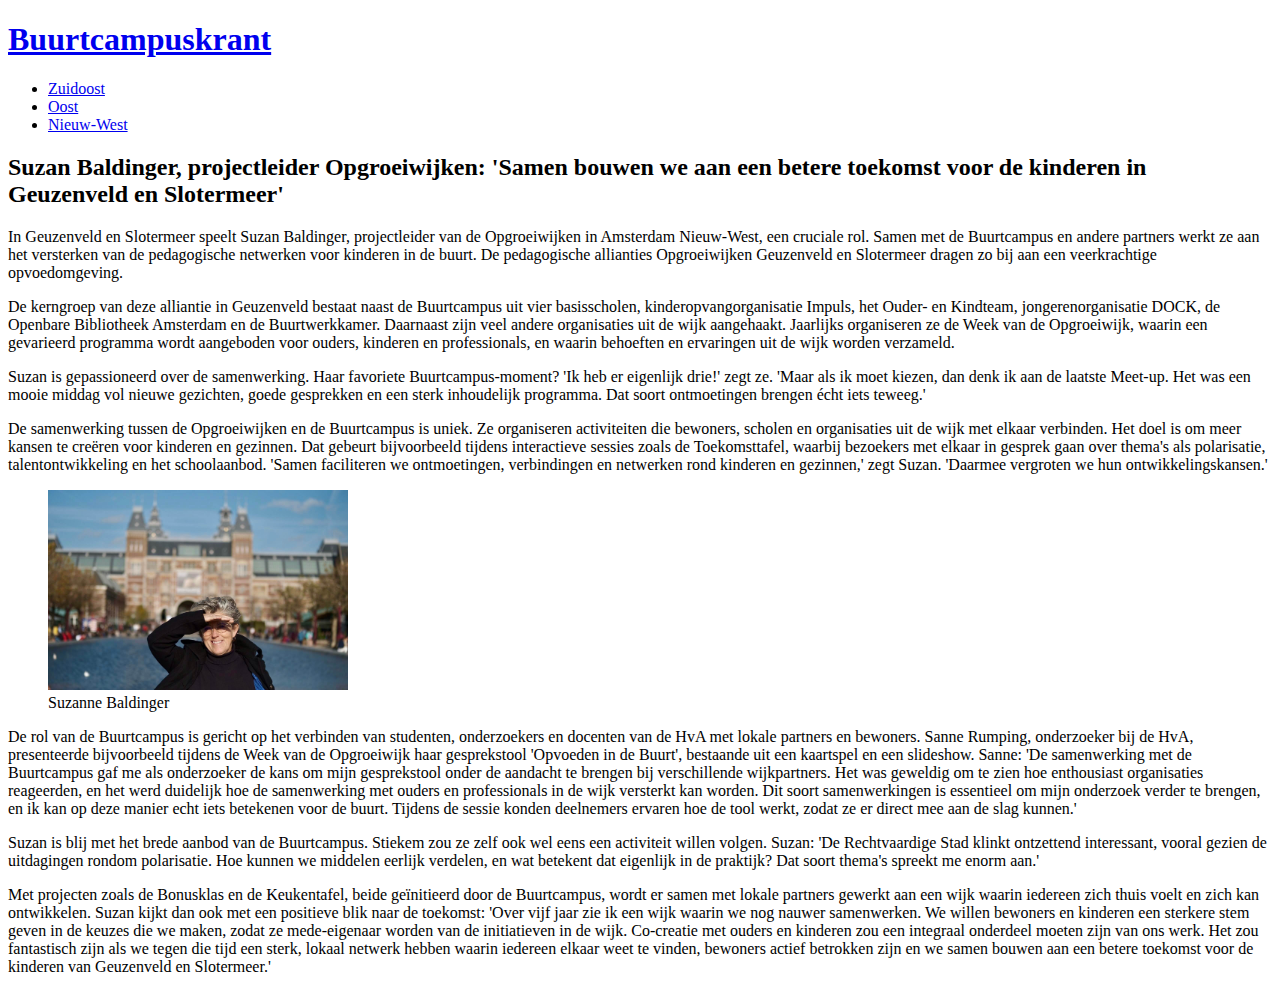
<file: main-articles/opgroeiwijken.html>
<!DOCTYPE html>
<html lang="nl">

<head>
  <meta charset="UTF-8">
  <meta name="viewport" content="width=device-width, initial-scale=1.0">
  <link rel="stylesheet" href="https://toasterbath0758.github.io/look-and-feel-styleguide-BCK/styleguide-buurtcampuskrant.css">
  <link rel="stylesheet" href="../style.css">
  <title>Opgroeiwijken</title>
</head>

<body>
  <header class="header-main">
    <h1><a href="../index.html">Buurtcampuskrant</a></h1>
    <nav>
      <ul>
        <li><a href="../zuidoost.html">Zuidoost</a></li>
        <li><a href="../oost.html">Oost</a></li>
        <li><a href="../nieuw-west.html">Nieuw-West</a></li>
      </ul>
    </nav>
  </header>

  <main class="main-home">
    <section class="news-article">
      <h2 class="font-size-xl">Suzan Baldinger, projectleider Opgroeiwijken: 'Samen bouwen we aan een betere toekomst voor de kinderen in Geuzenveld en
        Slotermeer'</h2>
      <p class="font-size-l bold">
        In Geuzenveld en Slotermeer speelt Suzan Baldinger, projectleider van de Opgroeiwijken in Amsterdam Nieuw-West, een cruciale rol. Samen met de
        Buurtcampus en andere partners werkt ze aan het versterken van de pedagogische netwerken voor kinderen in de buurt. De pedagogische allianties
        Opgroeiwijken Geuzenveld en Slotermeer dragen zo bij aan een veerkrachtige opvoedomgeving.
      </p>
      <p>
        De kerngroep van deze alliantie in Geuzenveld bestaat naast de Buurtcampus uit vier basisscholen, kinderopvangorganisatie Impuls, het Ouder- en
        Kindteam, jongerenorganisatie DOCK, de Openbare Bibliotheek Amsterdam en de Buurtwerkkamer. Daarnaast zijn veel andere organisaties uit de wijk
        aangehaakt. Jaarlijks organiseren ze de Week van de Opgroeiwijk, waarin een gevarieerd programma wordt aangeboden voor ouders, kinderen en
        professionals, en waarin behoeften en ervaringen uit de wijk worden verzameld.
      </p>
      <p>
        Suzan is gepassioneerd over de samenwerking. Haar favoriete Buurtcampus-moment? 'Ik heb er eigenlijk drie!' zegt ze. 'Maar als ik moet kiezen, dan
        denk ik aan de laatste Meet-up. Het was een mooie middag vol nieuwe gezichten, goede gesprekken en een sterk inhoudelijk programma. Dat soort
        ontmoetingen brengen écht iets teweeg.'
      </p>
      <p>
        De samenwerking tussen de Opgroeiwijken en de Buurtcampus is uniek. Ze organiseren activiteiten die bewoners, scholen en organisaties uit de wijk met
        elkaar verbinden. Het doel is om meer kansen te creëren voor kinderen en gezinnen. Dat gebeurt bijvoorbeeld tijdens interactieve sessies zoals de
        Toekomsttafel, waarbij bezoekers met elkaar in gesprek gaan over thema's als polarisatie, talentontwikkeling en het schoolaanbod. 'Samen faciliteren
        we ontmoetingen, verbindingen en netwerken rond kinderen en gezinnen,' zegt Suzan. 'Daarmee vergroten we hun ontwikkelingskansen.'
      </p>
      <figure>
        <img class="article-img" src="/assets/afbeeldingen/Foto-Suzan-Baldinger.jpg" alt="">
        <figcaption>Suzanne Baldinger</figcaption>
      </figure>
      <p>
        De rol van de Buurtcampus is gericht op het verbinden van studenten, onderzoekers en docenten van de HvA met lokale partners en bewoners. Sanne
        Rumping, onderzoeker bij de HvA, presenteerde bijvoorbeeld tijdens de Week van de Opgroeiwijk haar gesprekstool 'Opvoeden in de Buurt', bestaande uit
        een kaartspel en een slideshow. Sanne: 'De samenwerking met de Buurtcampus gaf me als onderzoeker de kans om mijn gesprekstool onder de aandacht te
        brengen bij verschillende wijkpartners. Het was geweldig om te zien hoe enthousiast organisaties reageerden, en het werd duidelijk hoe de samenwerking
        met ouders en professionals in de wijk versterkt kan worden. Dit soort samenwerkingen is essentieel om mijn onderzoek verder te brengen, en ik kan op
        deze manier echt iets betekenen voor de buurt. Tijdens de sessie konden deelnemers ervaren hoe de tool werkt, zodat ze er direct mee aan de slag
        kunnen.'
      </p>
      <p>
        Suzan is blij met het brede aanbod van de Buurtcampus. Stiekem zou ze zelf ook wel eens een activiteit willen volgen. Suzan: 'De Rechtvaardige Stad
        klinkt ontzettend interessant, vooral gezien de uitdagingen rondom polarisatie. Hoe kunnen we middelen eerlijk verdelen, en wat betekent dat eigenlijk
        in de praktijk? Dat soort thema's spreekt me enorm aan.'
      </p>
      <p>
        Met projecten zoals de Bonusklas en de Keukentafel, beide geïnitieerd door de Buurtcampus, wordt er samen met lokale partners gewerkt aan een wijk
        waarin iedereen zich thuis voelt en zich kan ontwikkelen. Suzan kijkt dan ook met een positieve blik naar de toekomst: 'Over vijf jaar zie ik een wijk
        waarin we nog nauwer samenwerken. We willen bewoners en kinderen een sterkere stem geven in de keuzes die we maken, zodat ze mede-eigenaar worden van
        de initiatieven in de wijk. Co-creatie met ouders en kinderen zou een integraal onderdeel moeten zijn van ons werk. Het zou fantastisch zijn als we
        tegen die tijd een sterk, lokaal netwerk hebben waarin iedereen elkaar weet te vinden, bewoners actief betrokken zijn en we samen bouwen aan een
        betere toekomst voor de kinderen van Geuzenveld en Slotermeer.'
      </p>
    </section>
  </main>
</body>

</html>
</file>
<file: style.css>
img {
  width: 300px;
}
</file>
